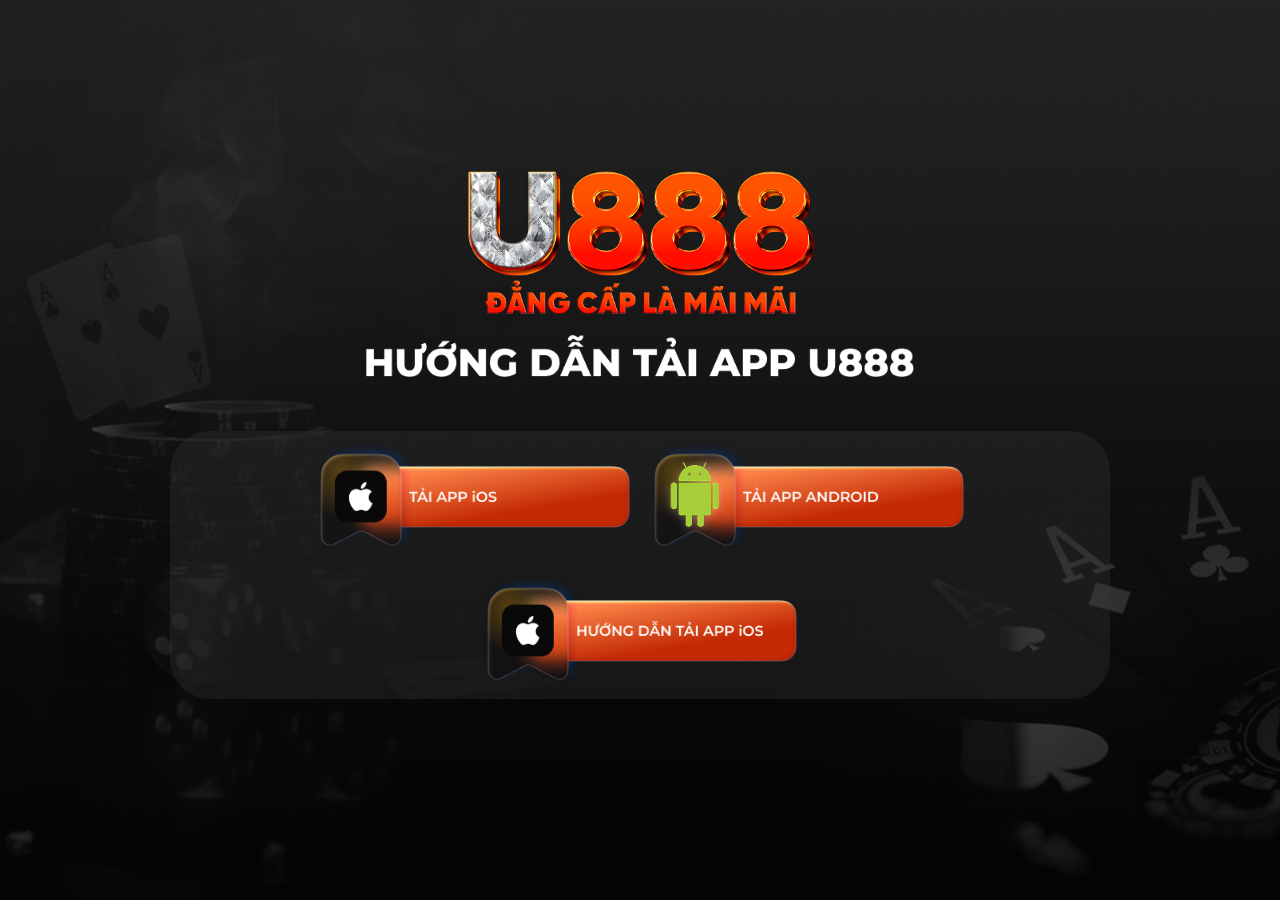
<file: old.html>
<!doctype html>
<html>

<head>
  <meta charset="utf-8">
  <meta name="viewport" content="width=device-width,initial-scale=1">
  <title>U888 HƯỚNG DẪN TẢI APP</title>
  <link rel="icon" href="img/logo.png" type="image/png">

  <style>
    * {
      margin: 0;
      padding: 0;
      box-sizing: border-box;
    }

    body {
      font-family: sans-serif;
    }

    .wrapper {
      background: url("img/bg.png") center center;
      background-size: cover;
      width: 100vw;
      height: 100vh;
      overflow: hidden;
    }

    .container {
      width: 1000px;
      max-width: 100%;
      margin: auto;
      text-align: center;
      height: 100%;
      display: flex;
      justify-content: center;
      align-content: center;
      flex-direction: column;
    }

    .logo {
      margin-top: 30px;
      width: 350px;
      max-width: 100%;
      margin: 0 auto;
    }

    .text {
      width: 80%;
    }

    .title {
      margin: 20px auto;
    }

    .btn {
      display: flex;
      align-items: center;
      justify-content: center;
      flex-wrap: wrap;
      gap: 20px;
      margin: 30px;
      background: rgba(59, 58, 58, 0.3);
      opacity: 1;
      border-radius: 40px;


      padding: 10px;

    }
    .btn-mobile {
      display: none;
    }

    .btn-wrap {
      display: inline-block;
      transition: transform 0.3s ease, box-shadow 0.3s ease;
      border-radius: 30px;

    }

    .btn-wrap:hover {
      transform: scale(1.05);

    }

    .open-popup-btn {
      display: inline-block;
      transition: transform 0.3s ease, box-shadow 0.3s ease;
      border-radius: 30px;

    }

    .open-popup-btn:hover {
      transform: scale(1.05);

    }

    .btn-item {
      height: 110px;
      max-width: 100%;
      display: block;
      border-radius: 12px;
    }


    .david {
      width: 550px;
      max-width: 100%;
    }

    .popup-overlay {
      position: fixed;
      top: 0;
      left: 0;
      width: 100%;
      height: 100%;
      background-color: rgba(0, 0, 0, 0.5);
      display: flex;
      justify-content: center;
      align-items: center;
    }

    .close-popup-btn {
      position: absolute;
      top: -20px;
      right: -17px;
      background: black;
      border: 0;
      color: #fff;
      padding: 10px 13px;
      border-radius: 69px;
      font-size: 15px;
      font-weight: bold;
      cursor: pointer;
    }

    /* Style cho popup content */
    #popup-1 .popup-content {
      background-color: #fff;
      padding: 20px;
      border-radius: 5px;
      box-shadow: 0 0 10px rgba(0, 0, 0, 0.25);
      width: 1450px;
      margin: 20px;
      position: relative;


    }

    #popup-2 .popup-content {
      background-color: #fff;
      padding: 20px;
      border-radius: 5px;
      box-shadow: 0 0 10px rgba(0, 0, 0, 0.25);
      width: 540px;
      position: relative;

    }

    .popup-content img {
      width: 100%;

    }

    .hdpc {
      display: none;
    }

    .clear {
      clear: both;
    }

    /* @media (max-width: 821px) {
      
      #popup-1 .popup-content {
        width: 86%;
        padding: 10px;
        height: 86%;

      }

      #popup-1 .popup-content .anh {
        overflow: auto;
        width: 100%;
        height: 100%;
      }
    } */

    @media (max-width: 768px) {
      #popup-1 .popup-content {
        width: 86%;
        padding: 10px;
        height: 86%;

      }

      #popup-1 .popup-content .anh {
        overflow: auto;
        width: 100%;
        height: 100%;
      }


      #popup-2 .popup-content {
        width: 74%;
        padding: 10px;
      }

      .wrapper {
        background: url("img/bg-mb.png") top center;
        background-size: 100% 100%;
      }

      .container {
        width: 90%;
      }

      .logo {
        width: 60%;
        margin-top: 10px;
      }

      .title {
        margin: 5px auto;
      }

      .btn {
        display: none;
        flex-direction: column;
        width: 100%;
        gap: 5px;
        margin: 20px auto;

      }
      .btn-mobile {
        display: flex;
        flex-direction: column;
        width: 100%;
        gap: 5px;
        margin: 20px auto;

      }
      .btn-mobile a {
         width: 100%;
      }

      .btn a {
        width: 100%;
      }

      .btn-wrap {
        width: 100%;
        max-width: 260px;


      }

      .open-popup-btn {
        width: 100%;
        max-width: 260px;


      }

      .hdmb {
        display: none;
      }

      .hdpc {
        display: inherit;
      }

      .btn-item {
        width: 100%;
        max-width: 260px;
        height: auto;
        margin: auto;

      }

      .nutback {

        top: 10px !important;
        left: 10px !important;
      }

      .nutback img {

        width: 25px !important;
      }


      .david {
        width: 90%;
      }

    }
  </style>
</head>

<body>

  <div class="wrapper">
    <div class="container">

      <img src="img/logo-u888.png" class="logo" alt="J88.com - Thế giới giải trí đỉnh cao">

      <div class="title">
        <img src="img/HUONGDAN.png" class="text" alt="Hướng dẫn tải app J88">
      </div>

      <div class="btn">
<!--         <a href="#">
          <div class="btn-wrap"><img src="img/btn-ios-applestore.png" alt="Tải app IOS Apple Store"
              class="btn-item btn-iosapp"></div>
        </a>
        <a href="https://play.google.com/store/apps/details?id=com.quizmasterhliuq.quizgeo">
          <div class="btn-wrap"><img src="img/btn-android-chplay.png" alt="Tải app Android CH Play"
              class="btn-item btn-androidch"></div>
        </a> -->
        <a href="https://abcvipapp.github.io/u888/download/U888-240131.mobileconfig" download target="_blank"
          rel="noopener">
          <div class="btn-wrap"><img src="img/btn-ios.png" alt="Tải app IOS" class="btn-item btn-ios"></div>
        </a>
        <a href="https://downapp.memberappu.com/public/u888/appu888140725.apk" download target="_blank" rel="noopener">
          <div class="btn-wrap"><img src="img/btn-android.png" alt="Tải app Android" class="btn-item btn-android"></div>
        </a>

        <a>
          <div class="open-popup-btn banner" data-popup-target="popup-1"><img src="img/btn-huongdan.png"
              alt="Xem hướng dẫn" class="btn-item"></div>
        </a>
      </div>

      <div class="btn-mobile">
<!--         <a href="#">
          <div class="btn-wrap"><img src="img/btn-ios-applestore-mb.png" alt="Tải app IOS Apple Store"
              class="btn-item btn-iosapp"></div>
        </a>
         <a href="https://play.google.com/store/apps/details?id=com.quizmasterhliuq.quizgeo">
          <div class="btn-wrap"><img src="img/btn-android-chplay-mb.png" alt="Tải app Android CH Play"
              class="btn-item btn-androidch"></div>
        </a> -->
         <a href="https://abcvipapp.github.io/u888/download/U888-240131.mobileconfig" download target="_blank"
          rel="noopener">
          <div class="btn-wrap"><img src="img/btn-ios-mb.png" alt="Tải app IOS" class="btn-item btn-ios"></div>
        </a>
        <a href="https://downapp.memberappu.com/public/u888/appu888140725.apk" download target="_blank" rel="noopener">
          <div class="btn-wrap"><img src="img/btn-android-mb.png" alt="Tải app Android" class="btn-item btn-android"></div>
        </a>

        <a>
          <div class="open-popup-btn banner" data-popup-target="popup-1"><img src="img/btn-huongdan.png"
              alt="Xem hướng dẫn" class="btn-item"></div>
        </a>
      </div>


      <!-- Popup 1 -->
      <div class="popup-overlay" id="popup-1" style="display:none;">
        <div class="popup-content"> <button class="close-popup-btn">X</button>
          <div class="anh">
            <img class="huongdan hdmb" src="img/hd-pc2.png">
            <img class="huongdan hdpc" src="img/hd-mb2.png">
          </div>
        </div>
      </div>

    </div>
  </div>

  <script>
    document.addEventListener("DOMContentLoaded", function () {
      var openPopupButtons = document.querySelectorAll('.open-popup-btn');
      var closePopupButtons = document.querySelectorAll('.close-popup-btn');
      var popupOverlays = document.querySelectorAll('.popup-overlay');

      // Mở popup tương ứng
      openPopupButtons.forEach(button => {
        button.addEventListener('click', function () {
          var popupId = button.getAttribute('data-popup-target');
          var popup = document.getElementById(popupId);
          popup.style.display = 'flex';
        });
      });

      // Đóng popup và tạm dừng video (nếu có)
      closePopupButtons.forEach(button => {
        button.addEventListener('click', function () {
          var popup = this.closest('.popup-overlay');
          popup.style.display = 'none';
          // Tạm dừng video khi đóng popup
          var videos = popup.getElementsByTagName('video');
          if (videos.length > 0) {
            videos[0].pause();
          }
        });
      });

      // Đóng popup khi click ra ngoài nội dung popup và tạm dừng video
      popupOverlays.forEach(overlay => {
        overlay.addEventListener('click', function (event) {
          if (event.target === overlay) {
            overlay.style.display = 'none';
            // Tạm dừng video khi đóng popup
            var videos = overlay.getElementsByTagName('video');
            if (videos.length > 0) {
              videos[0].pause();
            }
          }
        });
      });
    });

  </script>

</body>

</html>
</file>
